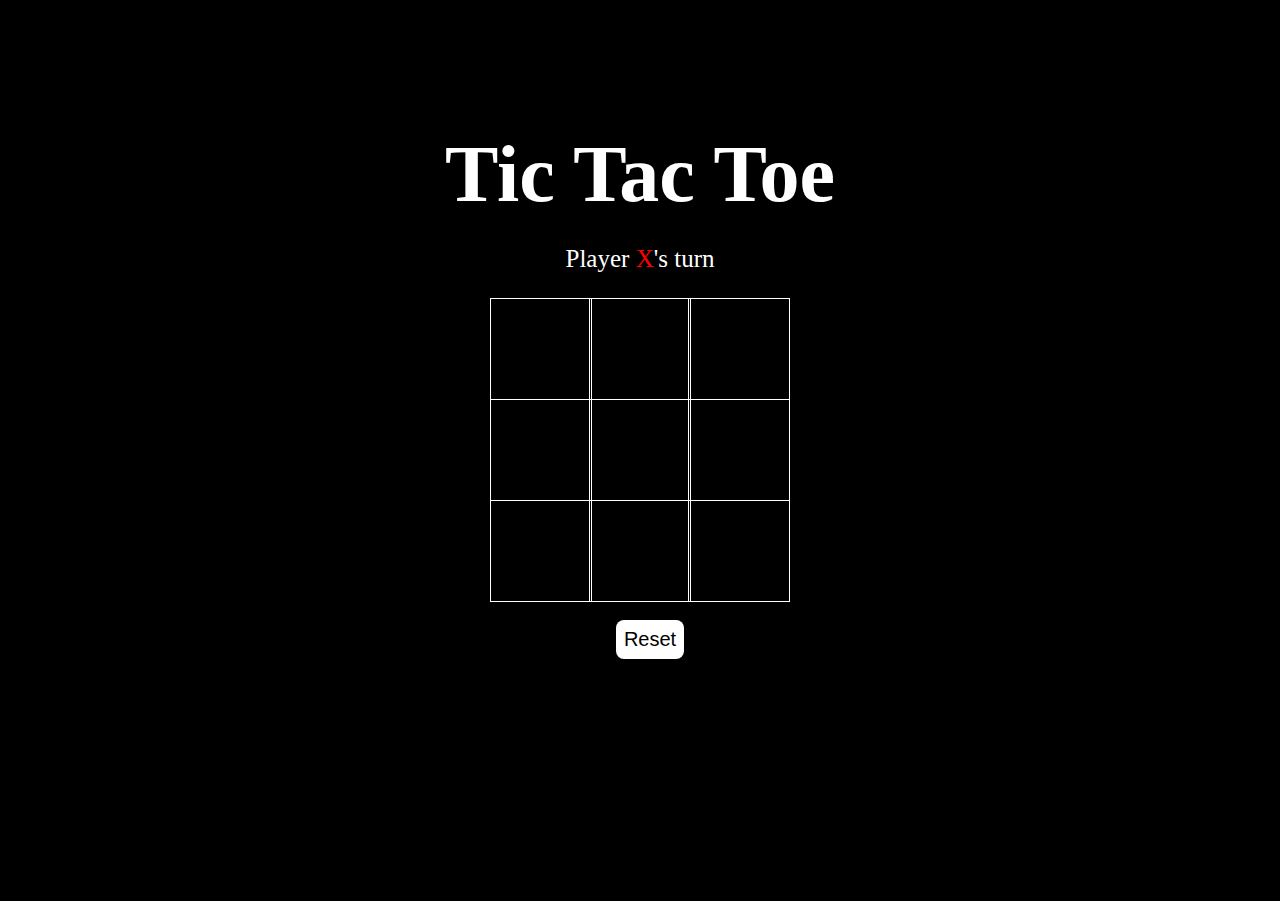
<file: index.html>
<!DOCTYPE html>
<html lang="en">
<head>
  <meta charset="UTF-8">
  <meta http-equiv="X-UA-Compatible" content="IE=edge">
  <meta name="viewport" content="width=device-width, initial-scale=1.0">
  <link rel="stylesheet" href="style.css">
  <script src="./script.js"></script>
  <title>Document</title>
</head>
<body>
  <main class="background">
        <section class="title">
            <h1>Tic Tac Toe</h1>
        </section>
        <section class="display">
            Player <span class="display-player playerX">X</span>'s turn
        </section>
        <section class="container">
            <div class="tile"></div>
            <div class="tile"></div>
            <div class="tile"></div>
            <div class="tile"></div>
            <div class="tile"></div>
            <div class="tile"></div>
            <div class="tile"></div>
            <div class="tile"></div>
            <div class="tile"></div>
        </section>
        <section class="display announcer hide"></section>
        <section class="controls">
            <button id="reset">Reset</button>
        </section>
    </main>
</body>
</html>
</file>
<file: style.css>
* {
  padding: 0;
  margin: 0;
}

.background {
  background-color: black;
  height: 100vh;
  padding-top: 1px;
}

.title {
  color: white;
  text-align: center;
  font-size: 40px;
  margin-top: 10%;
}

.display {
  color: white;
  font-size: 25px;
  text-align: center;
  margin-top: 1em;
  margin-bottom: 1em;
}

.hide {
  display: none;
}

.container {
  margin: 0 auto;
  display: grid;
  grid-template-columns: 33% 33% 33%;
  grid-template-rows: 33% 33% 33%;
  max-width: 300px;

}

.tile {
  border: 1px solid white;
  width: 100px;
  height: 100px;
  display: flex;
  justify-content: center;
  align-items: center;
  font-size: 50px;
  cursor: pointer;
}

.playerX {
  color: red;
}

.playerO {
  color: blue;
}

.controls {
  display: flex;
  flex-direction: row;
  justify-content: center;
  align-items: center;
  margin-top: 1em;
}

.controls button {
  color: black;
  padding: 8px;
  border-radius: 8px;
  border: none;
  font-size: 20px;
  margin-left: 1em;
  cursor: pointer;
}

.restart {
  background-color: black;
}

#reset {
  background-color: white;
}
</file>
